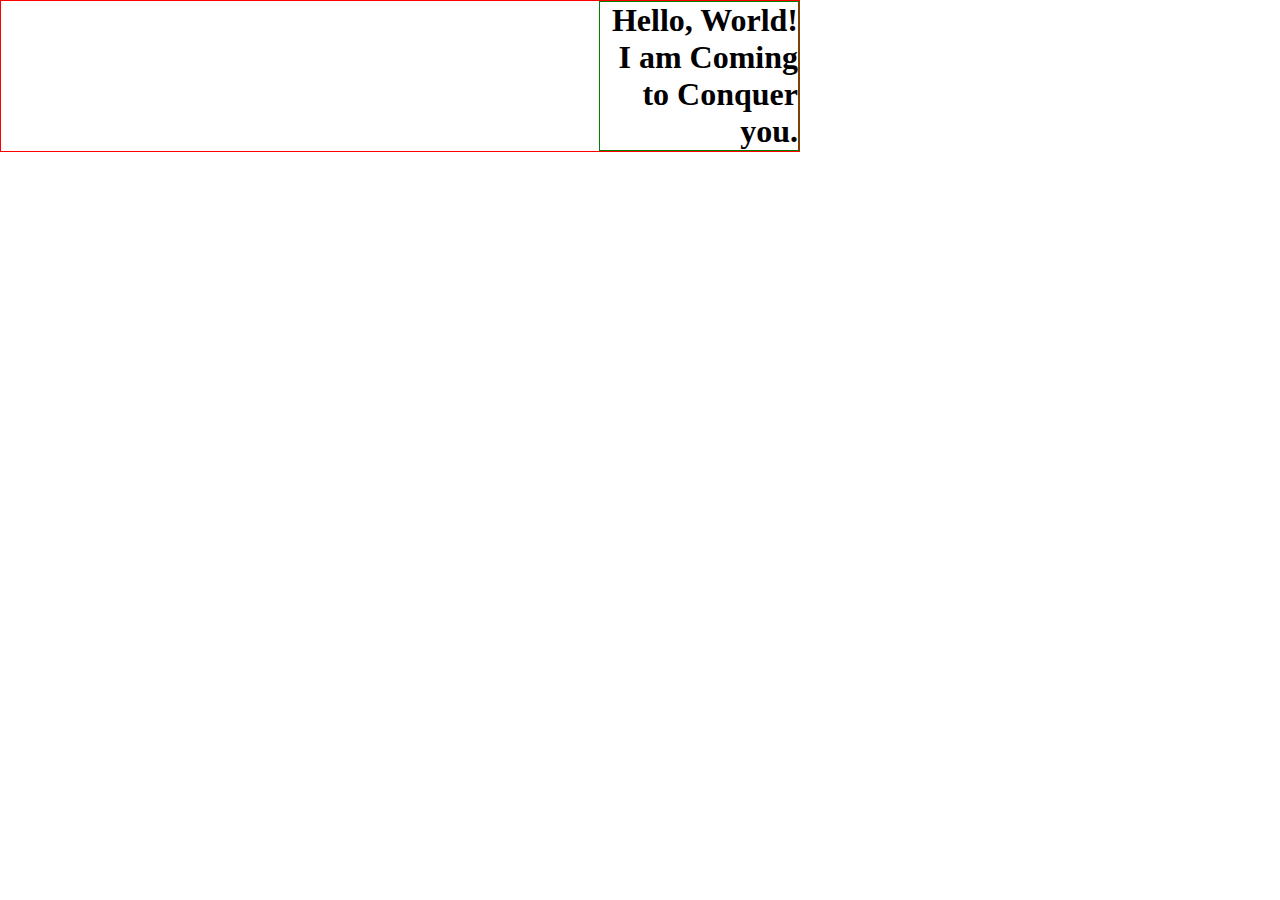
<file: test.html>
<!DOCTYPE html>
<html lang="en">

<head>
    <meta charset="UTF-8">
    <meta name="viewport" content="width=device-width, initial-scale=1.0">
    <title>Test</title>
    <link rel="stylesheet" href="test.css">
</head>

<body>
    <header>
        <section class="section">
            <h1 class="h1">Hello, World! I am Coming to Conquer you.</h1>
        </section>
    </header>
</body>

</html>
</file>
<file: test.css>
* {
  margin: 0;
  padding: 0;
  box-sizing: border-box;
}

.section {
  border: 1px solid red;
  width: 800px;
  /* margin: 0 auto; */
  /* text-align: right; */
}

.h1 {
  border: 1px solid green;
  width: 200px;
  text-align: right;
  /* margin: 0 auto; */
  margin-inline-start: auto;
}
</file>
